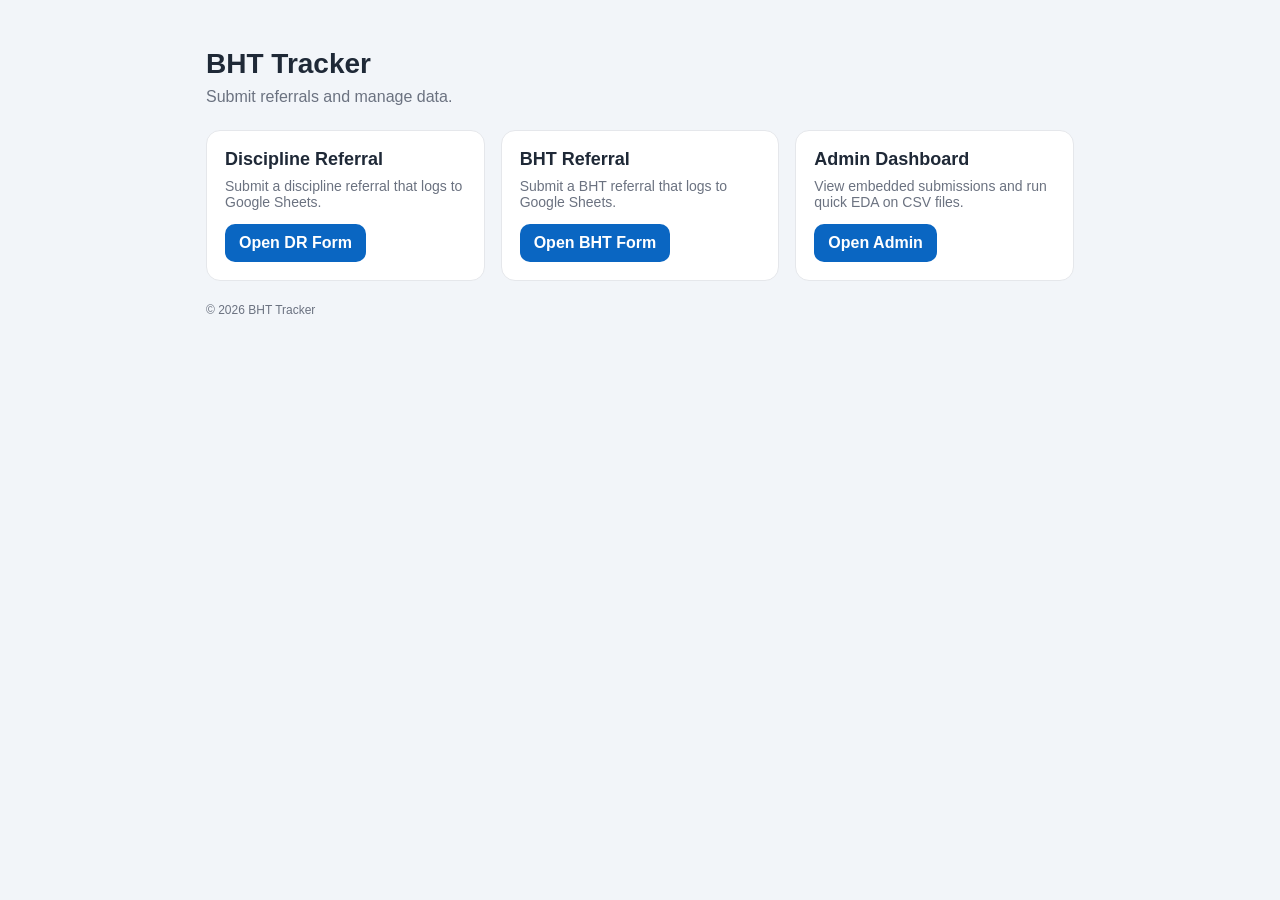
<file: web/index.html>
<!DOCTYPE html>
<html lang="en">
<head>
  <meta charset="UTF-8" />
  <title>BHT Tracker — Home</title>
  <meta name="viewport" content="width=device-width, initial-scale=1" />
  <style>
    :root { --bg:#f2f5f9; --card:#fff; --text:#1f2937; --muted:#6b7280;
            --primary:#0a66c2; --primary-dark:#084f98; --border:#e5e7eb; }
    *{box-sizing:border-box}
    body{margin:0;font-family:Arial,Helvetica,sans-serif;background:var(--bg);color:var(--text)}
    .wrap{max-width:900px;margin:48px auto;padding:0 16px}
    h1{margin:0 0 8px;font-size:28px}
    p.sub{margin:0 0 24px;color:var(--muted)}
    .grid{display:grid;grid-template-columns:repeat(auto-fit,minmax(240px,1fr));gap:16px}
    .card{background:var(--card);border:1px solid var(--border);border-radius:14px;padding:18px}
    .card h2{margin:0 0 8px;font-size:18px}
    .card p{margin:0 0 14px;color:var(--muted);font-size:14px}
    .btn{display:inline-block;background:var(--primary);color:#fff;text-decoration:none;
         padding:10px 14px;border-radius:10px;font-weight:600}
    .btn:hover{background:var(--primary-dark)}
    footer{margin-top:22px;color:var(--muted);font-size:12px}
  </style>
</head>
<body>
  <div class="wrap">
    <h1>BHT Tracker</h1>
    <p class="sub">Submit referrals and manage data.</p>

    <div class="grid">
      <div class="card">
        <h2>Discipline Referral</h2>
        <p>Submit a discipline referral that logs to Google Sheets.</p>
        <a class="btn" href="dr-form.html">Open DR Form</a>
      </div>

      <div class="card">
        <h2>BHT Referral</h2>
        <p>Submit a BHT referral that logs to Google Sheets.</p>
        <a class="btn" href="bht-form.html">Open BHT Form</a>
      </div>

      <div class="card">
        <h2>Admin Dashboard</h2>
        <p>View embedded submissions and run quick EDA on CSV files.</p>
        <a class="btn" href="admin.html">Open Admin</a>
      </div>
    </div>

    <footer>© <span id="yr"></span> BHT Tracker</footer>
  </div>
  <script>document.getElementById('yr').textContent = new Date().getFullYear();</script>
</body>
</html>
</file>
